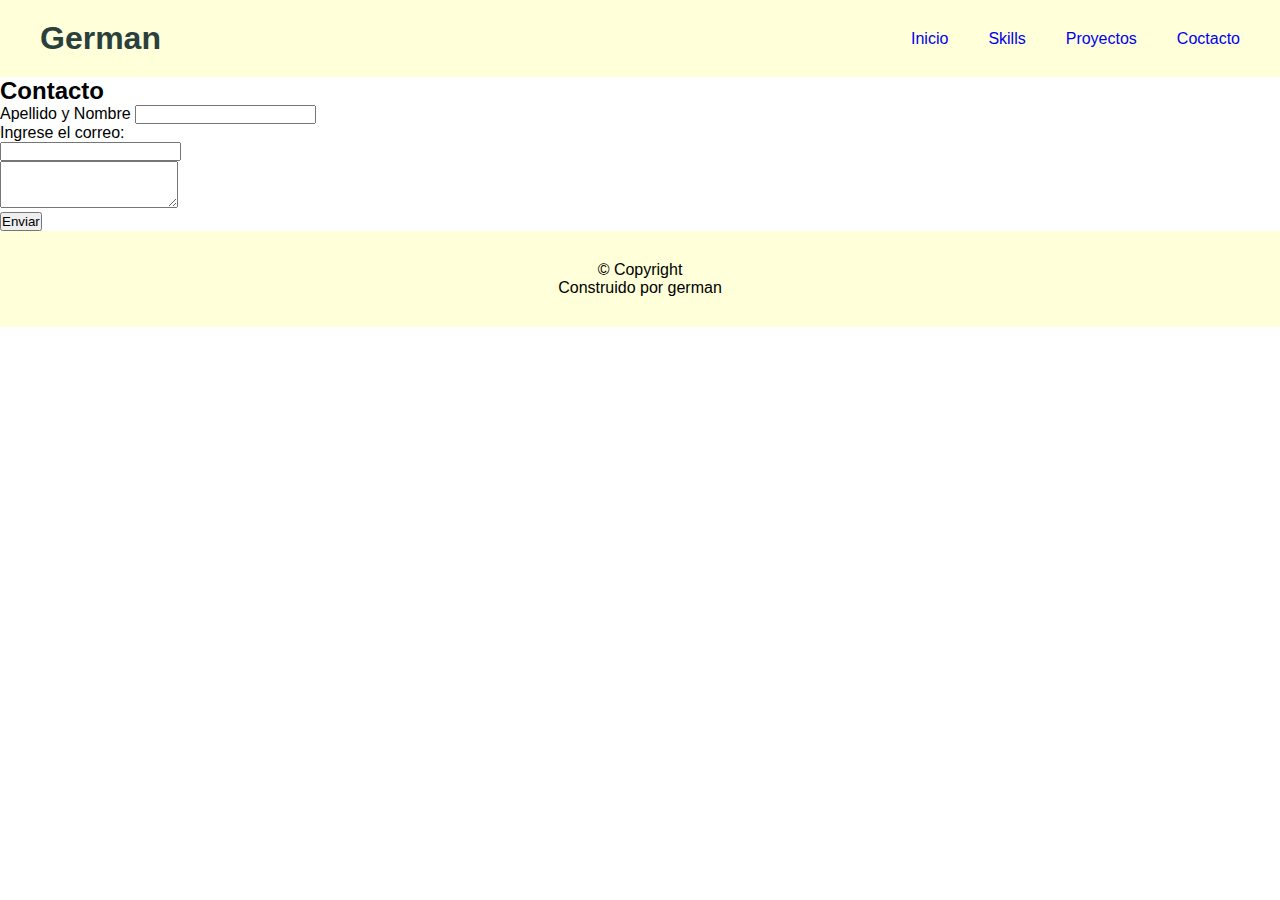
<file: pages/contact.html>
<!DOCTYPE html>
<html lang="en">

<head>
    <meta charset="UTF-8">
    <meta name="viewport" content="width=device-width, initial-scale=1.0">
    <title>Portforlio</title>
    <link href="https://cdn.jsdelivr.net/npm/bootstrap@5.2.3/dist/css/bootstrap.min.css" rel="stylesheet"
        integrity="sha384-rbsA2VBKQhggwzxH7pPCaAqO46MgnOM80zW1RWuH61DGLwZJEdK2Kadq2F9CUG65" crossorigin="anonymous">
    <link rel="stylesheet" href="../assets/css/styles.css">
</head>

<body>
    <!-- NavBar -->
    <nav>
        <h1>German</h1>
        <ul>
            <li><a href="../index.html">Inicio</a></li>
            <li><a href="./skills.html">Skills</a></li>
            <li><a href="./projects.html">Proyectos</a></li>
            <li><a href="./contact.html">Coctacto</a></li>
        </ul>
    </nav>

    <main>
        <section>

            <div class="container">
                <div class="row">
                    <h2>Contacto</h2>
                    <div class="col-9">
                        <form class="row g-3 needs-validation" action="https://formspree.io/f/meqbrzpb" method="POST">
                            <div class="col-md-4">
                                <label for="nombre" class="form-label">Apellido y Nombre</label>
                                <input type="text" class="form-control" id="nombre" name="nombre" required>
                            </div>
                            <div class="col-md-4">
  
                            </div>
                            <div class="col-md-6">
                                <label for="correo" class="form-label">Ingrese el correo:</label>
                                <div class="input-group has-validation">
                                    <input type="email" class="form-control" id="correo" name="correo"
                                        aria-describedby="inputGroupPrepend" required>
                                </div>                                
                            </div>
                            <div class="col-md-4">
  
                            </div>
                            <div class="col-md-6">
                                <textarea class="form-control" id="mensaje" name="mensaje" rows="3" required>

                                </textarea>
                            </div>
 
                            <div class="col-12">
                                <button class="btn btn-primary" type="submit">Enviar</button>
                            </div>
                        </form>
                    </div>
                </div>
            </div>
        </section>
    </main>

    <footer>
        <p>&copy; Copyright</p>
        <p>Construido por german</p>
    </footer>

    <script src="https://cdn.jsdelivr.net/npm/@popperjs/core@2.11.6/dist/umd/popper.min.js"
        integrity="sha384-oBqDVmMz9ATKxIep9tiCxS/Z9fNfEXiDAYTujMAeBAsjFuCZSmKbSSUnQlmh/jp3"
        crossorigin="anonymous"></script>
    <script src="https://cdn.jsdelivr.net/npm/bootstrap@5.2.3/dist/js/bootstrap.min.js"
        integrity="sha384-cuYeSxntonz0PPNlHhBs68uyIAVpIIOZZ5JqeqvYYIcEL727kskC66kF92t6Xl2V"
        crossorigin="anonymous"></script>
</body>

</html>
</file>
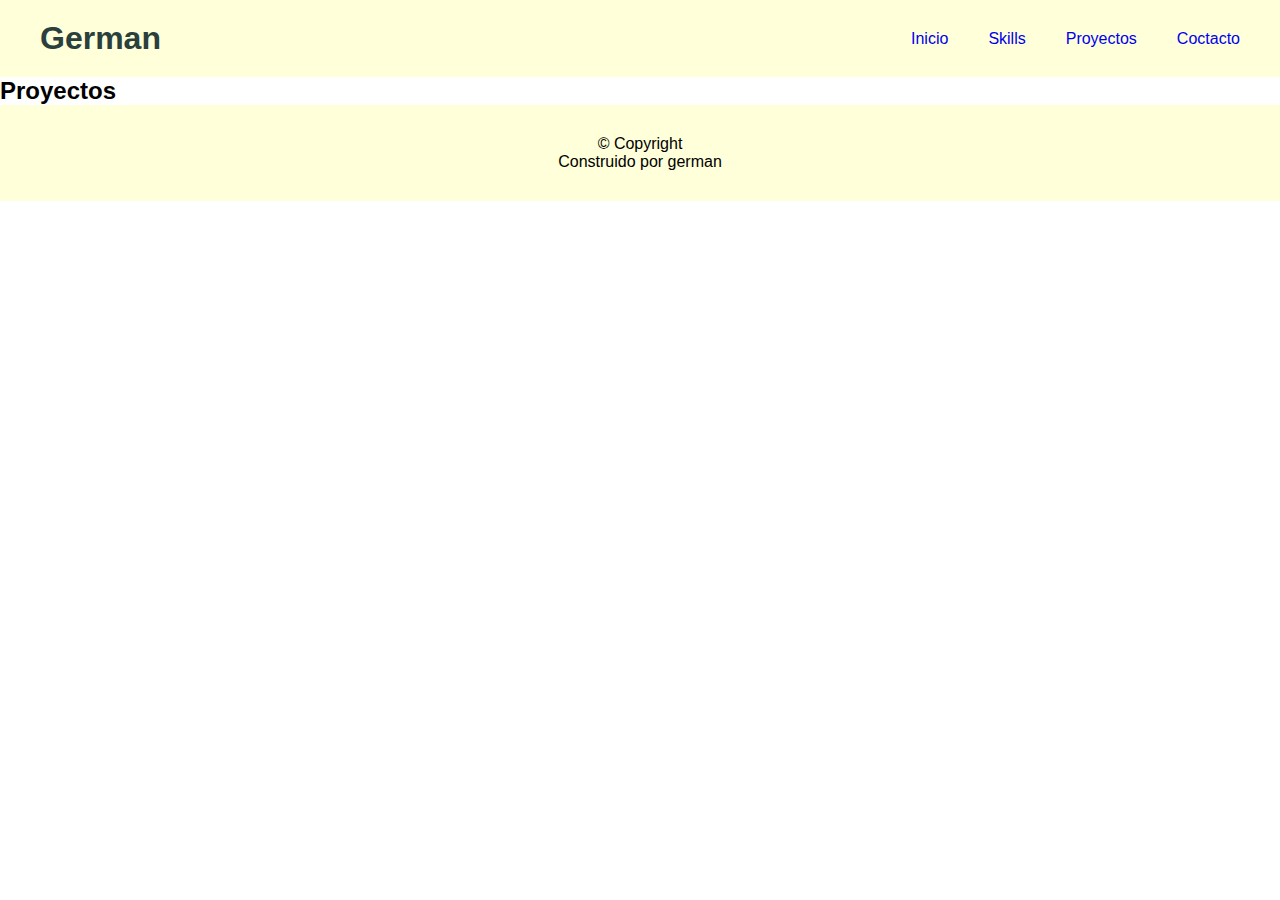
<file: pages/projects.html>
<!DOCTYPE html>
<html lang="en">

<head>
    <meta charset="UTF-8">
    <meta name="viewport" content="width=device-width, initial-scale=1.0">
    <title>Portforlio</title>
    <link href="https://cdn.jsdelivr.net/npm/bootstrap@5.2.3/dist/css/bootstrap.min.css" rel="stylesheet"
        integrity="sha384-rbsA2VBKQhggwzxH7pPCaAqO46MgnOM80zW1RWuH61DGLwZJEdK2Kadq2F9CUG65" crossorigin="anonymous">
    <link rel="stylesheet" href="../assets/css/styles.css">
</head>

<body>
    <!-- NavBar -->
    <nav>
        <h1>German</h1>
        <ul>
            <li><a href="../index.html">Inicio</a></li>
            <li><a href="./skills.html">Skills</a></li>
            <li><a href="./projects.html">Proyectos</a></li>
            <li><a href="./contact.html">Coctacto</a></li>
        </ul>
    </nav>

    <main>
        <section>
            <h2>Proyectos</h2>

        </section>
    </main>

    <footer>
        <p>&copy; Copyright</p>
        <p>Construido por german</p>
    </footer>

    <script src="https://cdn.jsdelivr.net/npm/@popperjs/core@2.11.6/dist/umd/popper.min.js"
        integrity="sha384-oBqDVmMz9ATKxIep9tiCxS/Z9fNfEXiDAYTujMAeBAsjFuCZSmKbSSUnQlmh/jp3"
        crossorigin="anonymous"></script>
    <script src="https://cdn.jsdelivr.net/npm/bootstrap@5.2.3/dist/js/bootstrap.min.js"
        integrity="sha384-cuYeSxntonz0PPNlHhBs68uyIAVpIIOZZ5JqeqvYYIcEL727kskC66kF92t6Xl2V"
        crossorigin="anonymous"></script>
</body>

</html>
</file>
<file: assets/css/styles.css>
@import url("https://fonts.googleapis.com/css2?family=  Croissant+One&display=swap");

/*======= Importar todos los CSS =======*/
@import 'partials/_variables.css';
@import 'partials/_general.css';
@import 'partials/_header.css';
@import 'partials/_main.css';
@import 'partials/_footer.css';
</file>
